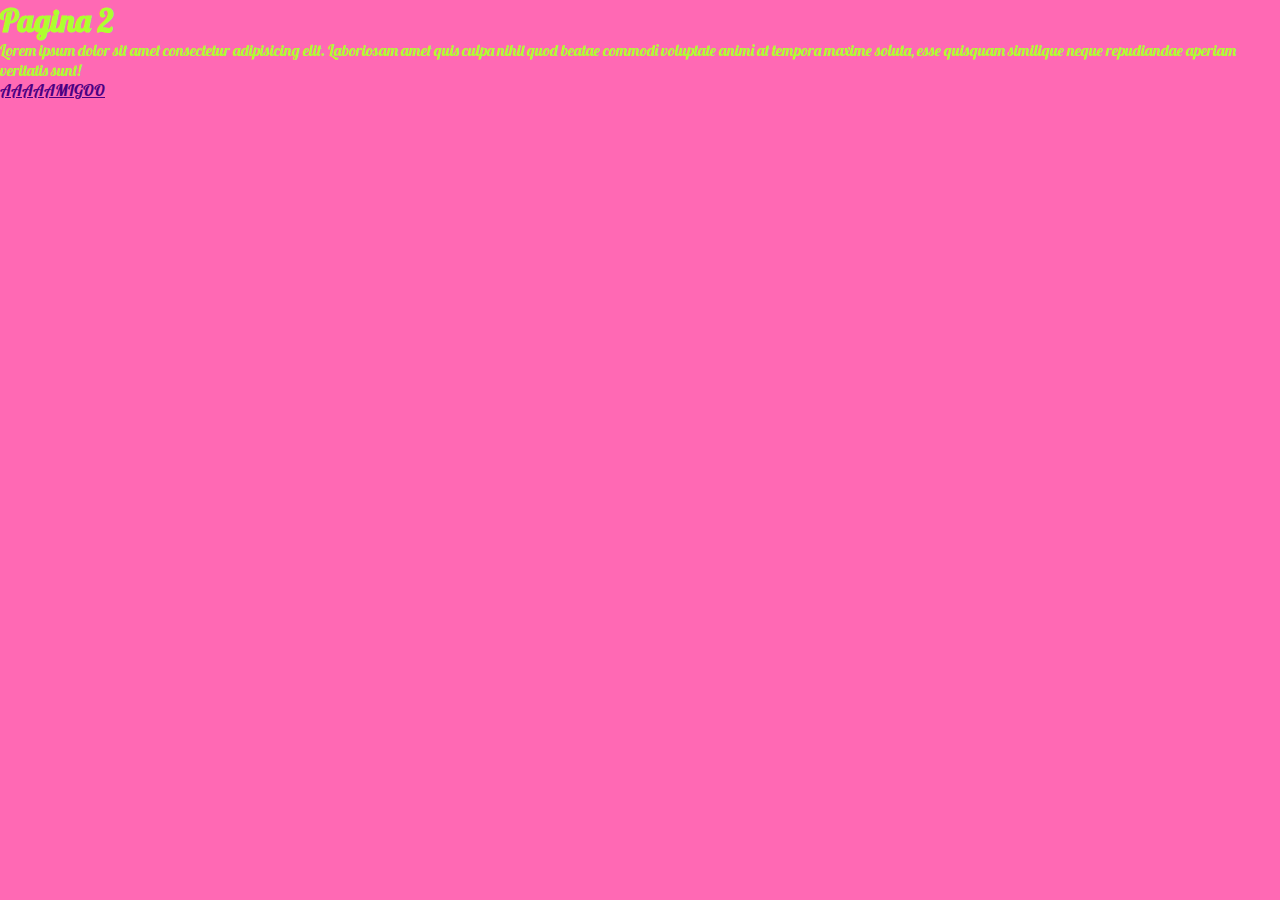
<file: otro.html>
<!DOCTYPE html>
<html lang="en">
<head>
    <meta charset="UTF-8">
    <meta http-equiv="X-UA-Compatible" content="IE=edge">
    <meta name="viewport" content="width=device-width, initial-scale=1.0">
    <title>Pagina 2!</title>
    <link rel="stylesheet" href="estilos/estilos.css">
</head>
<body>
    <h1>Pagina 2</h1>
    <p>
        Lorem ipsum dolor sit amet consectetur adipisicing elit. Laboriosam amet quis culpa nihil quod beatae commodi voluptate animi at tempora maxime soluta, esse quisquam similique neque repudiandae aperiam veritatis sunt!
    </p>
    <a href="https://diep.io/" target="_blank" title="vinculito">AAAAAMIGOO</a>
</body>
</html>
</file>
<file: estilos/estilos.css>
@import url('https://fonts.googleapis.com/css2?family=Lobster&display=swap');
*{
    box-sizing: border-box;
    margin: 0%;
}
body{
    color:greenyellow;
    background-color: hotpink;
    font-family: 'Lobster';
}
ol{
    color: rgb(23, 250, 105);
    font-weight: bold;
}
ul{
    color: rgba(23, 250, 105, 0.5);
    background-color: gray;
    padding: 10px;
}
a{
    width: 200%;
}
a:link{color: indigo;}
a:visited{color:goldenrod;}
</file>
